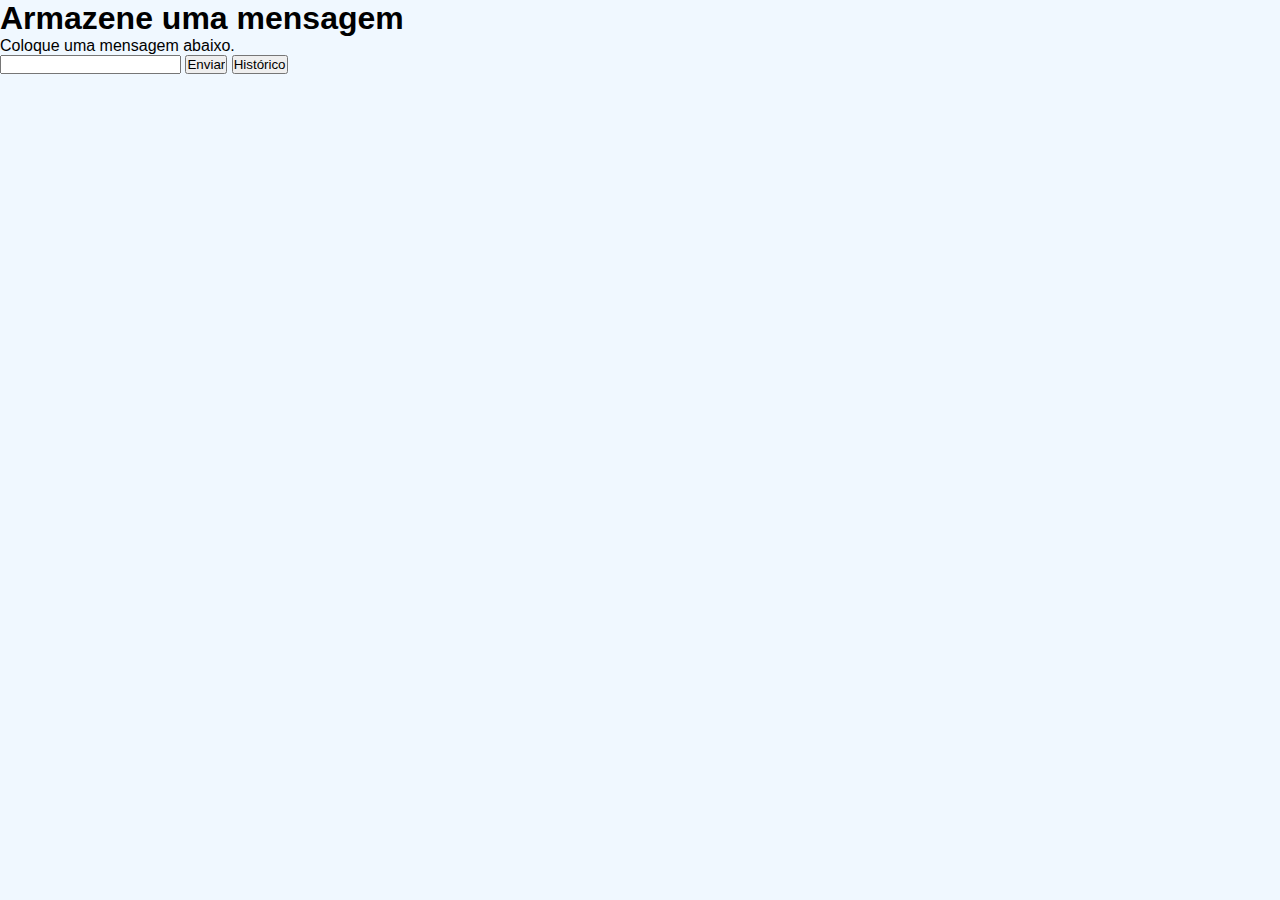
<file: historico/index.html>
<!DOCTYPE html>
<html lang="pt-br">
<head>
    <meta charset="UTF-8">
    <meta name="viewport" content="width=device-width, initial-scale=1.0">
    <title>Histórico</title>
    <link rel="stylesheet" href="style.css">
</head>
<body>
    <form id="form"">
        <h1>Armazene uma mensagem</h1>
        <label for="text">
            <p>Coloque uma mensagem abaixo.</p>
        </label>
        <input type="text" name="text" id="text" required>
        <input type="submit" value="Enviar">
        <button id="history">Histórico</button>
    </form>
    <div id="historicoList">
        <h2>Histórico</h2>
        <select size="6" name="list" id="list"></select>
        <button id="delete">Deletar</button>
        <button id="Sair">Sair</button>
    </div>
    <script src="script.js"></script>
</body>
</html>
</file>
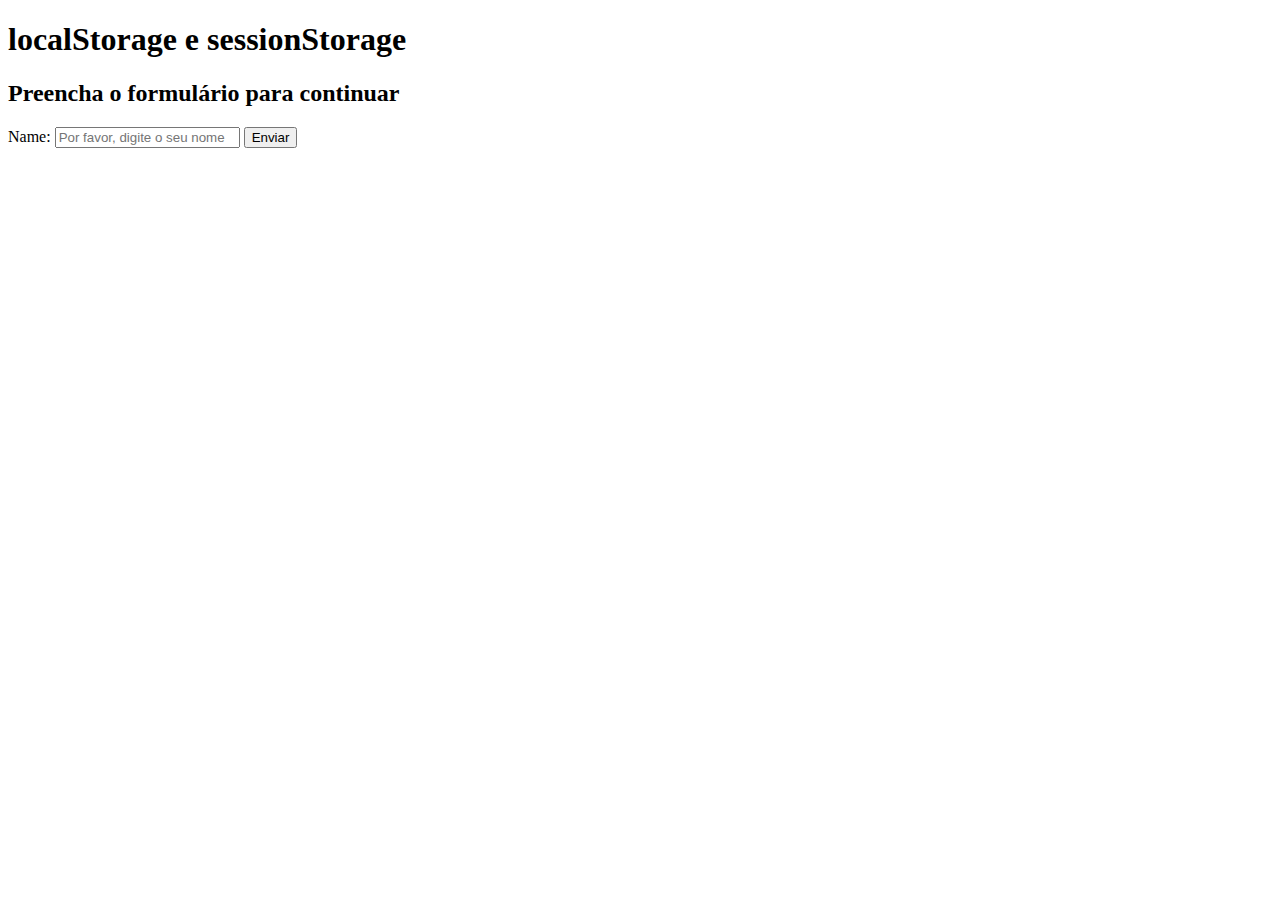
<file: localStorange/index.html>
<!DOCTYPE html>
<html lang="pt-br">
<head>
    <meta charset="UTF-8">
    <meta name="viewport" content="width=device-width, initial-scale=1.0">
    <title>localStorage e sessionStorage</title>
</head>
<body>
    <h1>localStorage e sessionStorage</h1>
    <form id="name-form">
        <h2>Preencha o formulário para continuar</h2>
        <label for="name">Name:</label>
        <input type="text" name="name" id="name" required placeholder="Por favor, digite o seu nome">
        <input type="submit" value="Enviar">
    </form>
    <div id="welcome">
        <h2>Seja bem-vindo 
            <span id="username"></span>
        </h2>
        <button id="logout">Sair</button>
    </div>

    <script src="project.js"></script>
    <!-- <script src="script.js"></script> -->
</body>
</html>
</file>
<file: historico/style.css>
*{
    margin: 0;
    padding: 0;
    box-sizing: border-box;
    font-family: Arial, Helvetica, sans-serif;
}

body{
    background-color: #f0f8ff;
}

main{
    display: flex;
    justify-content: center;
    align-items: center;
    height: 100vh;
}

.message{
    background-color: #fff;
    padding: 20px;
    box-shadow: 7px 7px 16px #0000004b;
}


.message h2{
    border-bottom: 1px solid;
    margin-bottom: 20px;
}

.message form #text{
    margin-top: 10px;
    width: 100%;
    height: 2.2rem;
    border-radius: 5px;
    border: 1px solid;
    padding: 0px 10px 0px 10px;
    font-size: 18px;
}

.message form .button{
    display: flex;
    margin-left: -10px;
}

.message form .button .but{
    margin-top: 10px;
    margin-left: 10px;
    width: 100%;
    height: 2.2rem;
    font-size: 18px;
    cursor: pointer;
    background-color: blueviolet;
    border: none;
    border-radius: 5px;
}

.message form .but:hover{
    background-color: rgb(85, 12, 153);
}

.history{
    background-color: #fff;
    padding: 20px;
    box-shadow: 7px 7px 16px #0000004b;
}
</file>
